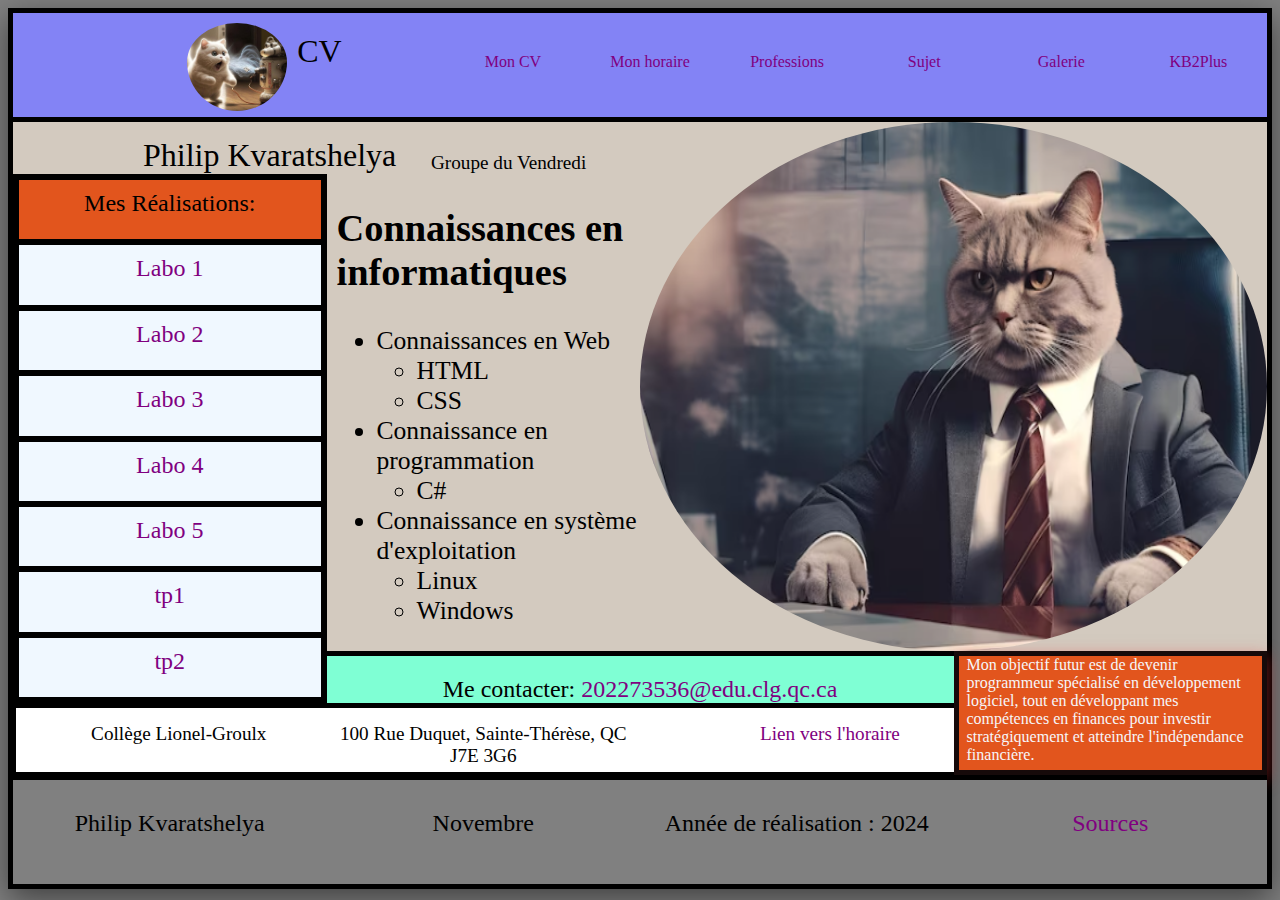
<file: index.html>
<!DOCTYPE html>
<html lang="fr">
<head>
    <meta charset="UTF-8">
    <meta name="viewport" content="width=device-width, initial-scale=1.0">
    <link rel="stylesheet" href="css/styles1.css">
    <title>CV</title>
</head>
<body>
    <div class="page">
        <header>
            <div class="image5"><img src="images/WowCat.png" alt="WowCat"></div>
            <div class="titre5">CV</div> 
            <nav>
                <div class="cel11"><a href="index.html" target="_blank">Mon CV</a></div>
                <div class="cel22"><a href="horaire.html" target="_blank">Mon horaire</a></div>
                <div class="cel33"><a href="professions.html" target="_blank">Professions</a></div>
                <div class="cel44"><a href="sujet.html" target="_blank">Sujet</a></div>
                <div class="cel5"><a href="galerie.html" target="_blank">Galerie</a></div>
                <div class="cel6"><a href="kb2plus.html" target="_blank">KB2Plus</a></div>
            </nav>
        </header>
        <main>
            <div class="nom-prenom">Philip Kvaratshelya</div>
            <div class="groupe">Groupe du Vendredi</div>
            <div class="image">
                <img src="images/coolcat.png" alt="coolcat">
            </div>
            <div class="liens-realisations">
                <div class="mesrea">Mes Réalisations:</div>
                <div class="labo1"><a href="https://supervodka1.github.io/Labo1/" target="_blank">Labo 1</a></div>
                <div class="labo2"><a href="https://supervodka1.github.io/Labo2/" target="_blank">Labo 2</a></div>
                <div class="labo3"><a href="https://supervodka1.github.io/Labo3/" target="_blank">Labo 3</a></div>
                <div class="labo4"><a href="https://supervodka1.github.io/Labo-4/" target="_blank">Labo 4</a></div>
                <div class="labo5"><a href="https://supervodka1.github.io/Labo5/" target="_blank">Labo 5</a></div>
                <div class="tp1"><a href="https://supervodka1.github.io/tp1/" target="_blank">tp1</a></div>
                <div class="tp2"><a href="https://supervodka1.github.io/tp2/" target="_blank">tp2</a></div>
            </div>
            <div class="connaissances">
                <h2>Connaissances en informatiques</h2>
                <ul>
                    <li>Connaissances en Web 
                        <ul>
                            <li>HTML</li>
                            <li>CSS</li>
                        </ul>
                    </li>
                    <li>Connaissance en programmation 
                        <ul>
                            <li>C#</li>
                        </ul>
                    </li>
                    <li>Connaissance en système d'exploitation 
                        <ul>
                            <li>Linux</li>
                            <li>Windows</li>
                        </ul>
                    </li>
                </ul>
            </div>
            <div class="cegep-nom">Collège Lionel-Groulx</div>
            <div class="cegep-adresse">100 Rue Duquet, Sainte-Thérèse, QC J7E 3G6</div>
            <div class="interets">Mon objectif futur est de devenir programmeur spécialisé en développement logiciel, tout en développant mes compétences en finances pour investir stratégiquement et atteindre l'indépendance financière.</div>
            <div class="courriel">
                Me contacter:
                <a href="mailto:202273536@edu.clg.qc.ca">202273536@edu.clg.qc.ca</a>
            </div>
            <div class="horaire"><a href="horaire.html" target="_blank">Lien vers l'horaire</a></div>
            
        </main>
        <footer>
            <div class="cel1">Philip Kvaratshelya</div>
            <div class="cel2">Novembre</div>
            <div class="cel3">Année de réalisation : 2024</div>
            <div class="cel4"><a href="sources.html" target="_blank">Sources</a></div>
        </footer>
    </div>
</body>
</html>
</file>
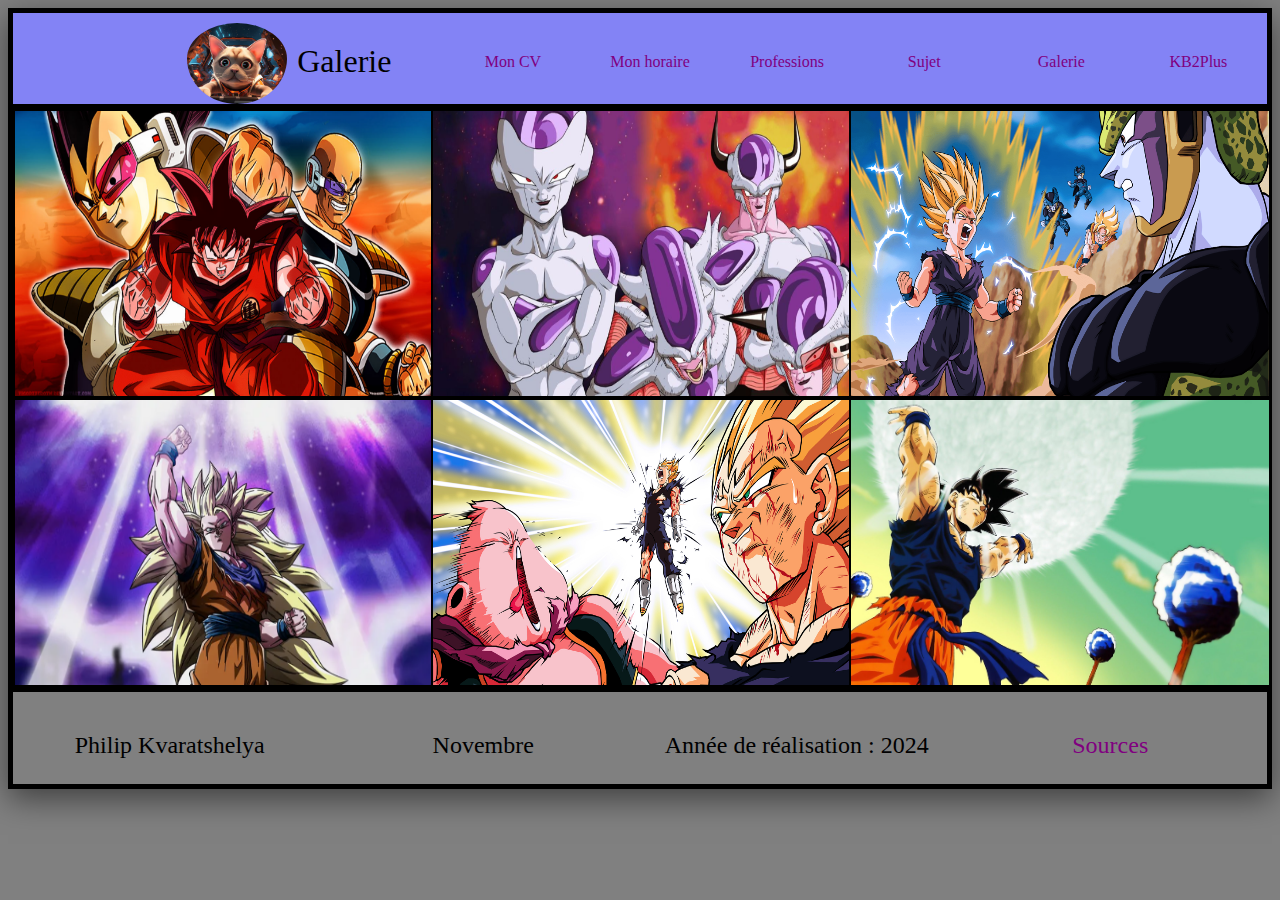
<file: galerie.html>
<!DOCTYPE html>
<html lang="fr">
<head>
    <meta charset="UTF-8">
    <meta name="viewport" content="width=device-width, initial-scale=1.0">
    <link rel="stylesheet" href="css/styles5.css">
    <title>Galerie</title>
</head>
<body>
    <div class="page">
        <header>
            <div class="image5"><img src="images/SpaceCat.png" alt="SpaceCat"></div>
            <div class="titre5">Galerie</div> 
            <nav>
                <div class="cel11"><a href="index.html" target="_blank">Mon CV</a></div>
                <div class="cel22"><a href="horaire.html" target="_blank">Mon horaire</a></div>
                <div class="cel33"><a href="professions.html" target="_blank">Professions</a></div>
                <div class="cel44"><a href="sujet.html" target="_blank">Sujet</a></div>
                <div class="cel5"><a href="galerie.html" target="_blank">Galerie</a></div>
                <div class="cel6"><a href="kb2plus.html" target="_blank">KB2Plus</a></div>
            </nav>
        </header>
        <main>

            <div class="item"><img src="images/SaiyanSaga.png" alt="SaiyanSaga"></div>
            <div class="item"><img src="images/Frieza.png" alt="ssjGoku"></div>
            <div class="item"><img src="images/ssj2Gohan.png" alt="ssj2Gohan"></div>
            <div class="item"><img src="images/ssj3Goku.png" alt="ssj3Goku"></div>
            <div class="item"><img src="images/VegetavsBuu.jpg" alt="VegetavsBuu"></div>
            <div class="item"><img src="images/SpiritBomb.png" alt="SpiritBomb"></div>      
            
        </main>
        <footer>
            <div class="cel1">Philip Kvaratshelya</div>
            <div class="cel2">Novembre</div>
            <div class="cel3">Année de réalisation : 2024</div>
            <div class="cel4"><a href="sources.html" target="_blank">Sources</a></div>
        </footer>
    </div>
</body>
</html>
</file>
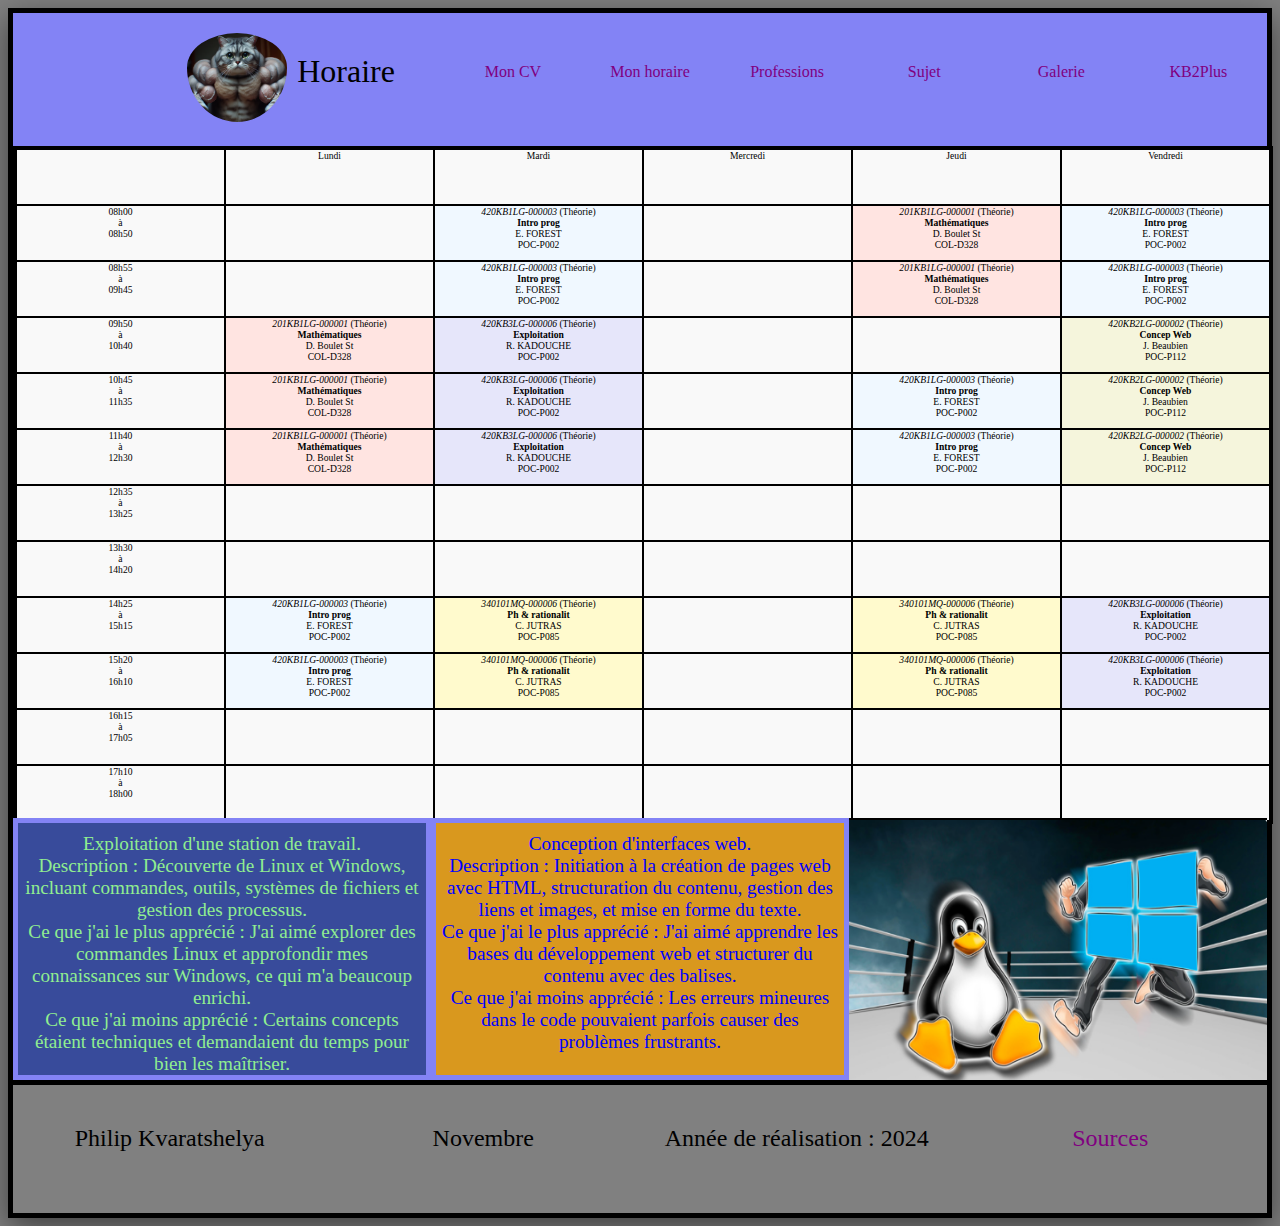
<file: horaire.html>
<!DOCTYPE html>
<html lang="fr">
<head>
    <meta charset="UTF-8">
    <meta name="viewport" content="width=device-width, initial-scale=1.0">
    <link rel="stylesheet" href="css/styles2.css">
    <title>Horaire</title>
</head>
<body>
    <div class="page">
        <header>
            <div class="image5"><img src="images/buffedcat.png" alt="buffedcat"></div>
            <div class="titre5">Horaire</div> 
            <nav>
                <div class="cel11"><a href="index.html" target="_blank">Mon CV</a></div>
                <div class="cel22"><a href="horaire.html" target="_blank">Mon horaire</a></div>
                <div class="cel33"><a href="professions.html" target="_blank">Professions</a></div>
                <div class="cel44"><a href="sujet.html" target="_blank">Sujet</a></div>
                <div class="cel5"><a href="galerie.html" target="_blank">Galerie</a></div>
                <div class="cel6"><a href="kb2plus.html" target="_blank">KB2Plus</a></div>
            </nav>
        </header>
        <main>
            <div class="tableau">

                <div class="cellule"></div>
                <div class="cellule">Lundi</div>
                <div class="cellule">Mardi</div>
                <div class="cellule">Mercredi</div>
                <div class="cellule">Jeudi</div>
                <div class="cellule">Vendredi</div>

                <div class="cellule">08h00<br>à<br>08h50</div>
                <div class="cellule"></div>
                <div class="cellule cours1">
                    <span class="coursCode">420KB1LG-000003</span> (Théorie)<br>
                    <span class="coursNom">Intro prog</span><br>
                    E. FOREST<br>
                    POC-P002
                </div>
                <div class="cellule"></div>
                <div class="cellule cours2">
                    <span class="coursCode">201KB1LG-000001</span> (Théorie)<br>
                    <span class="coursNom">Mathématiques</span><br>
                    D. Boulet St<br>
                    COL-D328
                </div>
                <div class="cellule cours1">
                    <span class="coursCode">420KB1LG-000003</span> (Théorie)<br>
                    <span class="coursNom">Intro prog</span><br>
                    E. FOREST<br>
                    POC-P002
                </div>

                <div class="cellule">08h55<br>à<br>09h45</div>
                <div class="cellule"></div>
                <div class="cellule cours1">
                    <span class="coursCode">420KB1LG-000003</span> (Théorie)<br>
                    <span class="coursNom">Intro prog</span><br>
                    E. FOREST<br>
                    POC-P002
                </div>
                <div class="cellule"></div>
                <div class="cellule cours2">
                    <span class="coursCode">201KB1LG-000001</span> (Théorie)<br>
                    <span class="coursNom">Mathématiques</span><br>
                    D. Boulet St<br>
                    COL-D328
                </div>
                <div class="cellule cours1">
                    <span class="coursCode">420KB1LG-000003</span> (Théorie)<br>
                    <span class="coursNom">Intro prog</span><br>
                    E. FOREST<br>
                    POC-P002
                </div>

                <div class="cellule">09h50<br>à<br>10h40</div>
                <div class="cellule cours2">
                    <span class="coursCode">201KB1LG-000001</span> (Théorie)<br>
                    <span class="coursNom">Mathématiques</span><br>
                    D. Boulet St<br>
                    COL-D328
                </div>
                <div class="cellule cours3">
                    <span class="coursCode">420KB3LG-000006</span> (Théorie)<br>
                    <span class="coursNom">Exploitation</span><br>
                    R. KADOUCHE<br>
                    POC-P002
                </div>
                <div class="cellule"></div>
                <div class="cellule"></div>
                <div class="cellule cours4">
                    <span class="coursCode">420KB2LG-000002</span> (Théorie)<br>
                    <span class="coursNom">Concep Web</span><br>
                    J. Beaubien<br>
                    POC-P112
                </div>
                <div class="cellule">10h45<br>à<br>11h35</div>
                <div class="cellule cours2">
                    <span class="coursCode">201KB1LG-000001</span> (Théorie)<br>
                    <span class="coursNom">Mathématiques</span><br>
                    D. Boulet St<br>
                    COL-D328
                </div>
                <div class="cellule cours3">
                    <span class="coursCode">420KB3LG-000006</span> (Théorie)<br>
                    <span class="coursNom">Exploitation</span><br>
                    R. KADOUCHE<br>
                    POC-P002
                </div>
                <div class="cellule"></div>
                <div class="cellule cours1">
                    <span class="coursCode">420KB1LG-000003</span> (Théorie)<br>
                    <span class="coursNom">Intro prog</span><br>
                    E. FOREST<br>
                    POC-P002
                </div>
                <div class="cellule cours4">
                    <span class="coursCode">420KB2LG-000002</span> (Théorie)<br>
                    <span class="coursNom">Concep Web</span><br>
                    J. Beaubien<br>
                    POC-P112
                </div>    
                <div class="cellule">11h40<br>à<br>12h30</div>
                <div class="cellule cours2">
                    <span class="coursCode">201KB1LG-000001</span> (Théorie)<br>
                    <span class="coursNom">Mathématiques</span><br>
                    D. Boulet St<br>
                    COL-D328
                </div>
                <div class="cellule cours3">
                    <span class="coursCode">420KB3LG-000006</span> (Théorie)<br>
                    <span class="coursNom">Exploitation</span><br>
                    R. KADOUCHE<br>
                    POC-P002
                </div>
                <div class="cellule"></div>
                <div class="cellule cours1">
                    <span class="coursCode">420KB1LG-000003</span> (Théorie)<br>
                    <span class="coursNom">Intro prog</span><br>
                    E. FOREST<br>
                    POC-P002
                </div>
                <div class="cellule cours4">
                    <span class="coursCode">420KB2LG-000002</span> (Théorie)<br>
                    <span class="coursNom">Concep Web</span><br>
                    J. Beaubien<br>
                    POC-P112
                </div>

                <div class="cellule">12h35<br>à<br>13h25</div>
                <div class="cellule"></div>
                <div class="cellule"></div>
                <div class="cellule"></div>
                <div class="cellule"></div>
                <div class="cellule"></div>

                <div class="cellule">13h30<br>à<br>14h20</div>
                <div class="cellule"></div>
                <div class="cellule"></div>
                <div class="cellule"></div>
                <div class="cellule"></div>
                <div class="cellule"></div>

                <div class="cellule">14h25<br>à<br>15h15</div>
                <div class="cellule cours1">
                    <span class="coursCode">420KB1LG-000003</span> (Théorie)<br>
                    <span class="coursNom">Intro prog</span><br>
                    E. FOREST<br>
                    POC-P002
                </div>
                <div class="cellule cours5">
                    <span class="coursCode">340101MQ-000006</span> (Théorie)<br>
                    <span class="coursNom">Ph & rationalit</span><br>
                    C. JUTRAS<br>
                    POC-P085
                </div>
                <div class="cellule"></div>
                <div class="cellule cours5">
                    <span class="coursCode">340101MQ-000006</span> (Théorie)<br>
                    <span class="coursNom">Ph & rationalit</span><br>
                    C. JUTRAS<br>
                    POC-P085
                </div>
                <div class="cellule cours3">
                    <span class="coursCode">420KB3LG-000006</span> (Théorie)<br>
                    <span class="coursNom">Exploitation</span><br>
                    R. KADOUCHE<br>
                    POC-P002
                </div>

                <div class="cellule">15h20<br>à<br>16h10</div>
                <div class="cellule cours1">
                    <span class="coursCode">420KB1LG-000003</span> (Théorie)<br>
                    <span class="coursNom">Intro prog</span><br>
                    E. FOREST<br>
                    POC-P002
                </div>
                <div class="cellule cours5">
                    <span class="coursCode">340101MQ-000006</span> (Théorie)<br>
                    <span class="coursNom">Ph & rationalit</span><br>
                    C. JUTRAS<br>
                    POC-P085
                </div>
                <div class="cellule"></div>
                <div class="cellule cours5">
                    <span class="coursCode">340101MQ-000006</span> (Théorie)<br>
                    <span class="coursNom">Ph & rationalit</span><br>
                    C. JUTRAS<br>
                    POC-P085
                </div>
                <div class="cellule cours3">
                    <span class="coursCode">420KB3LG-000006</span> (Théorie)<br>
                    <span class="coursNom">Exploitation</span><br>
                    R. KADOUCHE<br>
                    POC-P002
                </div>

                <div class="cellule">16h15<br>à<br>17h05</div>
                <div class="cellule"></div>
                <div class="cellule"></div>
                <div class="cellule"></div>
                <div class="cellule"></div>
                <div class="cellule"></div>

                <div class="cellule">17h10<br>à<br>18h00</div>
                <div class="cellule"></div>
                <div class="cellule"></div>
                <div class="cellule"></div>
                <div class="cellule"></div>
                <div class="cellule"></div>
            </div>
            
            <div class="extra1">Exploitation d'une station de travail.<br>
              Description : Découverte de Linux et Windows, incluant commandes, outils, systèmes de fichiers et gestion des processus.
              <br>
              Ce que j'ai le plus apprécié : J'ai aimé explorer des commandes Linux et approfondir mes connaissances sur Windows, ce qui m'a beaucoup enrichi.
              <br>
              Ce que j'ai moins apprécié : Certains concepts étaient techniques et demandaient du temps pour bien les maîtriser.</div>
            <div class="extra2">Conception d'interfaces web.<br>
              Description : Initiation à la création de pages web avec HTML, structuration du contenu, gestion des liens et images, et mise en forme du texte.
              <br>
              Ce que j'ai le plus apprécié : J'ai aimé apprendre les bases du développement web et structurer du contenu avec des balises.
              <br>
              Ce que j'ai moins apprécié : Les erreurs mineures dans le code pouvaient parfois causer des problèmes frustrants.</div>
            <div class="image">
              <img src="images/LinuxvsW.png" alt="LinuxVsWindows">
          </div>

        </main>
        <footer>
            <div class="cel1">Philip Kvaratshelya</div>
            <div class="cel2">Novembre</div>
            <div class="cel3">Année de réalisation : 2024</div>
            <div class="cel4"><a href="sources.html" target="_blank">Sources</a></div>
        </footer>
    </div>
</body>
</html>
</file>
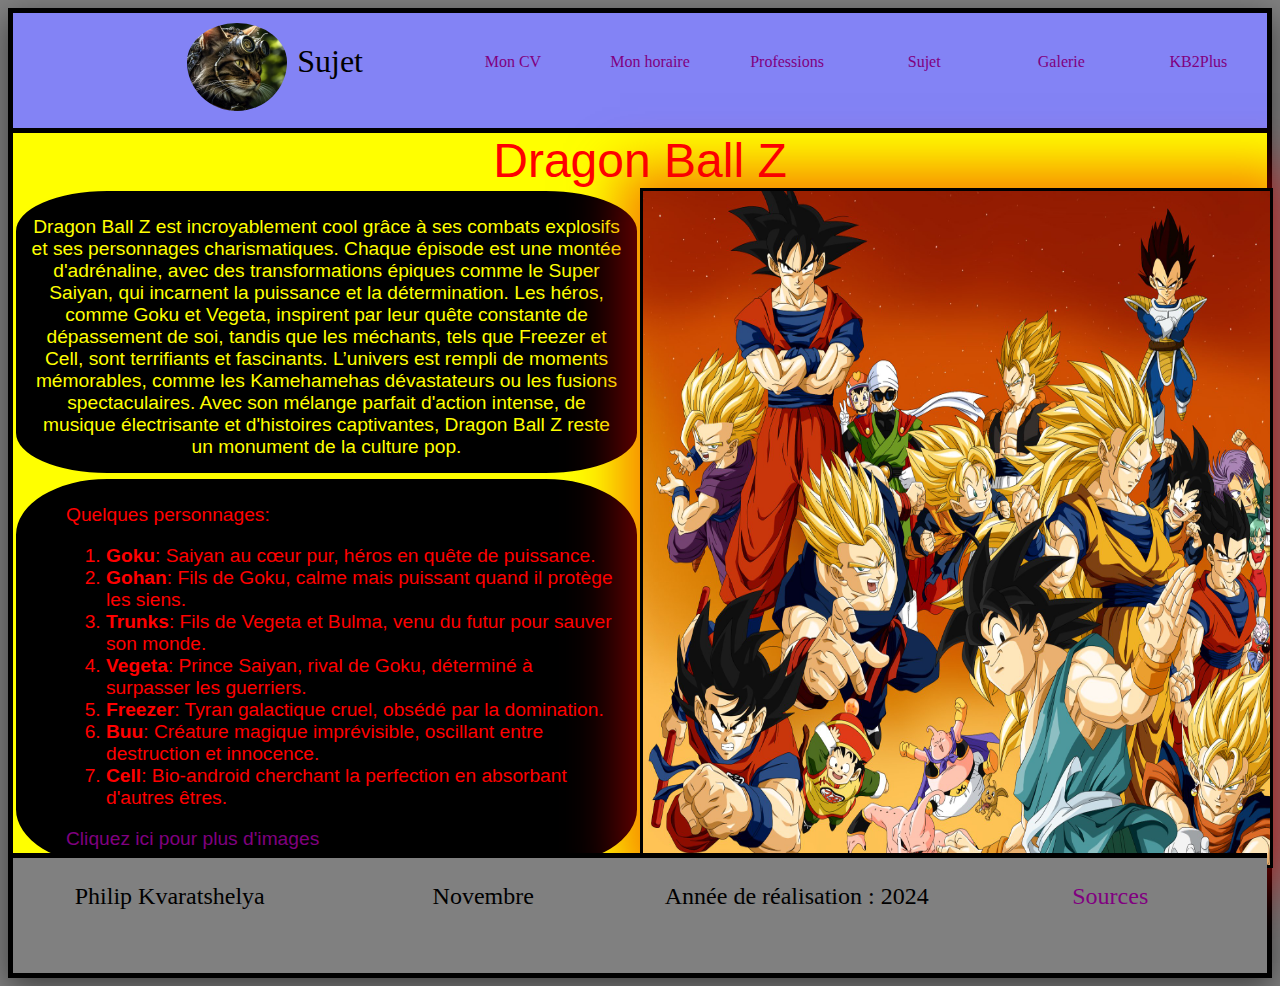
<file: sujet.html>
<!DOCTYPE html>
<html lang="fr">
<head>
    <meta charset="UTF-8">
    <meta name="viewport" content="width=device-width, initial-scale=1.0">
    <link rel="stylesheet" href="css/styles4.css">
    <title>Sujet</title>
</head>
<body>
    <div class="page">
        <header>
            <div class="image5"><img src="images/ComandoCat.png" alt="ComandoCat"></div>
            <div class="titre5">Sujet</div> 
            <nav>
                <div class="cel11"><a href="index.html" target="_blank">Mon CV</a></div>
                <div class="cel22"><a href="horaire.html" target="_blank">Mon horaire</a></div>
                <div class="cel33"><a href="professions.html" target="_blank">Professions</a></div>
                <div class="cel44"><a href="sujet.html" target="_blank">Sujet</a></div>
                <div class="cel5"><a href="galerie.html" target="_blank">Galerie</a></div>
                <div class="cel6"><a href="kb2plus.html" target="_blank">KB2Plus</a></div>
            </nav>
        </header>
        <main>
            <div class="titreDBZ"> Dragon Ball Z</div>
            <div class="descri">Dragon Ball Z est incroyablement cool grâce à ses combats explosifs et ses personnages charismatiques. Chaque épisode est une montée d'adrénaline, avec des transformations épiques comme le Super Saiyan, qui incarnent la puissance et la détermination. Les héros, comme Goku et Vegeta, inspirent par leur quête constante de dépassement de soi, tandis que les méchants, tels que Freezer et Cell, sont terrifiants et fascinants. L’univers est rempli de moments mémorables, comme les Kamehamehas dévastateurs ou les fusions spectaculaires. Avec son mélange parfait d'action intense, de musique électrisante et d'histoires captivantes, Dragon Ball Z reste un monument de la culture pop.</div>
            <div class="perso">Quelques personnages:
                <ol>
                    <li>
                        <strong>Goku</strong>: Saiyan au cœur pur, héros en quête de puissance.
                    </li>
                    <li>
                        <strong>Gohan</strong>: Fils de Goku, calme mais puissant quand il protège les siens.
                    </li>
                    <li>
                        <strong>Trunks</strong>: Fils de Vegeta et Bulma, venu du futur pour sauver son monde.
                    </li>
                    <li>
                        <strong>Vegeta</strong>: Prince Saiyan, rival de Goku, déterminé à surpasser les guerriers.
                    </li>
                    <li>
                        <strong>Freezer</strong>: Tyran galactique cruel, obsédé par la domination.
                    </li>
                    <li>
                        <strong>Buu</strong>: Créature magique imprévisible, oscillant entre destruction et innocence.
                    </li>
                    <li>
                        <strong>Cell</strong>: Bio-android cherchant la perfection en absorbant d'autres êtres.
                    </li>
                </ol>
              <a href="galerie.html" target="_blank">Cliquez ici pour plus d'images</a>
            </div>
            <div class="image"><img src="images/DragonBallCharacters.jpg" alt="DragonBallCharacters"></div>
        </main>
        <footer>
            <div class="cel1">Philip Kvaratshelya</div>
            <div class="cel2">Novembre</div>
            <div class="cel3">Année de réalisation : 2024</div>
            <div class="cel4"><a href="sources.html" target="_blank">Sources</a></div>
        </footer>
    </div>
</body>
</html>
</file>
<file: css/styles1.css>
body {
    background-color: grey;
}

.page {
    background-color: lightslategray;
    margin: auto;
    max-height: 65em;
    max-width: 140em;
    border: 5px solid #000;
    box-shadow: 0 10px 30px rgba(0, 0, 0, 0.5);
    display: grid;
    grid-template-columns: repeat(12, 1fr);
    grid-template-rows: repeat(8, 1fr);
    grid-template-areas: 
        "h h h h h h h h h h h h"
        "m m m m m m m m m m m m"
        "m m m m m m m m m m m m"
        "m m m m m m m m m m m m"
        "m m m m m m m m m m m m"
        "m m m m m m m m m m m m"
        "m m m m m m m m m m m m"
        "n n n n n n n n n n n n";
}

header {
    grid-area: h;
    max-height: 120px;
    border-bottom: 5px solid black;
    background-color: rgb(131, 131, 245);
    color: black;
    font-family: 'Dancing Script', cursive;
    display: grid;
    grid-template-columns: 2fr 1fr 6fr;
    grid-template-rows: 1fr;
    grid-template-areas: 
    "titre5 image5 nav";
    gap: 10px;
}
.titre5
{
    font-size: 2em;
    padding-top: 20px;
    text-align: left;
}
.image5 img
{
    border-radius: 50%;
    max-width: 100px;
    max-height: 100px;
    padding-top: 10px;
    float: right;
}
nav {
    font-size: 1em;
    background-color: rgb(131, 131, 245);
    display: grid;
    grid-template-columns: repeat(6, 1fr);
    grid-template-areas: 
    " cel11 cel22 cel33 cel44 cel5 cel6 ";
    font-family: 'Dancing Script', cursive;
    grid-area: nav;
}
.cel11 {
    grid-area: cel11;
    text-align: center;
    padding-top: 40px;
}
.cel22 {
    grid-area: cel22;
    text-align: center;
    padding-top: 40px;
}
.cel33 {
    grid-area: cel33;
    text-align: center;
    padding-top: 40px;
}
.cel44 {
    grid-area: cel44;
    text-align: center;
    padding-top: 40px;
}
.cel5 {
    grid-area: cel5;
    text-align: center;
    padding-top: 40px;
}
.cel6 {
    grid-area: cel6;
    text-align: center;
    padding-top: 40px;
}
.cel11:hover, .cel22:hover, .cel33:hover, .cel44:hover, .cel5:hover, .cel6:hover {
    cursor: pointer;
    text-decoration: underline;
    background-color: rgb(226, 85, 29);
    color: rgb(204, 68, 9);
}

footer {
    font-size: 1.5em;
    border-top: 5px solid #000;
    grid-area: n;
    background-color: grey;
    display: grid;
    grid-template-columns: repeat(4, 1fr);
    grid-template-areas: 
    " cel1 cel2 cel3 cel4 ";
    font-family: 'Dancing Script', cursive;
}
.cel1 {
    grid-area: cel1;
    text-align: center;
    padding-top: 30px;
}
.cel2 {
    grid-area: cel2;
    text-align: center;
    padding-top: 30px;
}
.cel3 {
    grid-area: cel3;
    text-align: center;
    padding-top: 30px;
}
.cel4 {
    grid-area: cel4;
    text-align: center;
    padding-top: 30px;
}
.cel4:hover {
    cursor: pointer;
    text-decoration: none;
    background-color: rgb(226, 85, 29);
}

a{
    cursor: pointer;
    text-decoration: none;
    color: purple;
}

a:hover {
    cursor: pointer;
    text-decoration: none;
    color: blue; /* Couleur bleue au survol */
}

main {
    grid-area: m;
    display: grid;
    grid-template-columns: repeat(12, 1fr);
    grid-template-rows: repeat(4, auto);
    grid-template-areas:
        " a a a a b b o o o o o o "
        " i i i j j j o o o o o o "
        " i i i e e e e e e g g g "
        " c c c d d d f f f g g g ";
    background-color: rgb(211, 202, 191);
    font-family: 'Playfair Display', serif;
}

.nom-prenom {
    font-size: 2em;
    font-family: 'Dancing Script', cursive;
    padding-left: 130px ;
    padding-top: 15px;
    grid-area: a;
}

.groupe {
    font-size: 1.2em;
    font-family: 'Dancing Script', cursive;
    text-align: left;
    padding-top: 30px;
    grid-area: b;
}

.cegep-nom {
    background-color: white;
    border-top: 5px solid #000;
    border-bottom: 3px solid #000;
    border-left: 3px solid #000;
    text-align: center;
    padding-left: 15px;
    padding-top: 15px;
    font-size: 1.2em;
    grid-area: c;
}

.cegep-adresse {
    background-color: white;
    border-top: 5px solid #000;
    border-bottom: 3px solid #000;
    text-align: center;
    padding-bottom: 5px;
    padding-top: 15px;
    font-size: 1.2em;
    grid-area: d;
}

.courriel {
    background-color: aquamarine;
    border-top: 5px solid #000;

    text-align: center;
    padding-top: 20px;
    font-size: 1.5em;
    grid-area: e;
}

.horaire {
    background-color: white;
    padding-left: 120px;
    border-top: 5px solid #000;
    border-bottom: 3px solid #000;
    padding-top: 15px;
    font-size: 1.2em;
    grid-area: f;
}

.interets {
    color: rgb(246, 246, 249);
    background-color: rgb(226, 85, 29);
    border: 5px solid #160a0a;
    box-shadow: 0 5px 15px rgba(234, 54, 54, 0.5);
    font-size: 1em;
    font-family: 'Dancing Script', cursive;
    padding-bottom: 5px;
    padding-left: 8px;
    grid-area: g;
}

.image
{
    grid-area: o;
    display: flex;
    justify-content: center;
    align-items: center;
    overflow: hidden;
    width: 100%;
    height: 100%;
    border-radius: 50%;
}
.image img 
{
    width: 100%;
    height: 100%;
    border-radius: 15%;
}
.image:hover img 
{
    transform: scale(1.1);
}

.liens-realisations {
    border: 3px solid #000;
    display: grid;
    color: black;
    grid-template-rows: repeat(8, 1fr);
    grid-template-areas: 
    " mesrea "
    "laboa "
    "labob "
    "laboc "
    "labod "
    "laboe "
    "tpa "
    "tpb ";
    grid-area: i;
}

.liens-realisations a:hover {
    text-decoration: none;
    color: blue; /* Couleur bleue au survol */
}

.labo1 {
    font-size: 1.5em;
    padding-top: 10px;
    border: 3px solid #000;
    background-color: aliceblue;
    text-align: center;
    grid-area: laboa;
}

.labo2 {
    font-size: 1.5em;
    padding-top: 10px;
    border: 3px solid #000;
    background-color: aliceblue;
    text-align: center;
    grid-area: labob;
}

.labo3 {
    font-size: 1.5em;
    padding-top: 10px;
    border: 3px solid #000;
    background-color: aliceblue;
    text-align: center;
    grid-area: laboc;
}

.labo4 {
    font-size: 1.5em;
    padding-top: 10px;
    border: 3px solid #000;
    background-color: aliceblue;
    text-align: center;
    grid-area: labod;
}

.labo5 {
    font-size: 1.5em;
    padding-top: 10px;
    border: 3px solid #000;
    background-color: aliceblue;
    text-align: center;
    grid-area: laboe;
}

.tp1 {
    font-size: 1.5em;
    padding-top: 10px;
    border: 3px solid #000;
    background-color: aliceblue;
    text-align: center;
    grid-area: tpa;
}

.tp2 {
    font-size: 1.5em;
    padding-top: 10px;
    border: 3px solid #000;
    background-color: aliceblue;
    text-align: center;
    grid-area: tpb;
}

.mesrea {
    font-size: 1.5em;
    padding-top: 10px;
    border: 3px solid #000;
    background-color: rgb(226, 85, 29);
    text-align: center;
    grid-area: mesrea;
}

.labo1:hover, .labo2:hover, .labo3:hover, .labo4:hover, .labo5:hover, .tp1:hover, .tp2:hover {
    cursor: pointer;
    text-decoration: none;
    background-color: rgb(226, 85, 29);
}

.connaissances {
    font-size: 1.6em;
    padding-left: 10px;
    grid-area: j;
}

@media (max-width: 430px) {
    body {
        font-size: 14px;
        display: grid;
        grid-template-rows: repeat(3, 1fr);
        grid-template-columns: repeat(1, 1fr);
        grid-template-areas: 
            "header"
            "main"
            "footer";
    }

    header {
        grid-area: h;
        max-height: 100px;
    }

    .titre5 {
        font-size: 0.8em;
        padding-top: 15px;
    }

    .image5 img {
        max-width: 80px;
        max-height: 80px;
        padding-top: 5px;
    }

    nav {
        font-size: 0.6em;
        grid-template-columns: 1fr;
        grid-template-areas: "cel11 cel22" "cel33 cel44" "cel5 cel6";
    }

    .cel11, .cel22, .cel33, .cel44, .cel5, .cel6 {
        padding-top: 10px;
        text-align: center;
    }

    main {
        grid-area: m;
        grid-template-columns: 1fr;
        grid-template-rows: auto;
        grid-template-areas:
            "a"
            "b"
            "i"
            "j"
            "e"
            "f"
            "g"
            "o"
            "c"
            "d";
    }

    .nom-prenom,
    .groupe {
        font-size: 0.8em;
        padding-left: 10px;
        text-align: center;
    }

    .cegep-nom,
    .cegep-adresse,
    .courriel,
    .horaire,
    .interets {
        font-size: 0.8em;
        padding: 10px;
    }

    .image {
        grid-area: o;
        width: 80%;
        height: auto;
        margin: auto;
    }

    .liens-realisations {
        font-size: 0.8em;
        grid-template-rows: repeat(8, 1fr);
        grid-template-areas:
            "mesrea"
            "laboa"
            "labob"
            "laboc"
            "labod"
            "laboe"
            "tpa"
            "tpb";
    }

    .mesrea,
    .labo1,
    .labo2,
    .labo3,
    .labo4,
    .labo5,
    .tp1,
    .tp2 {
        font-size: 0.7em;
        padding-top: 5px;
        text-align: center;
    }

    footer {
        grid-area: n;
        font-size: 0.8em;
        grid-template-columns: 1fr;
        grid-template-areas: 
            "cel1"
            "cel2"
            "cel3"
            "cel4";
    }

    .cel1,
    .cel2,
    .cel3,
    .cel4 {
        padding-top: 15px;
        text-align: center;
    }
}
</file>
<file: css/styles5.css>
body {
    background-color: grey;
}

.page {
    background-color: lightslategray;
    margin: auto;
    max-height: 80em;
    max-width: 140em;
    border: 5px solid #000;
    box-shadow: 0 10px 30px rgba(0, 0, 0, 0.5);
    display: grid;
    grid-template-columns: repeat(12, 1fr);
    grid-template-rows: repeat(8, 1fr);
    grid-template-areas: 
        "h h h h h h h h h h h h"
        "m m m m m m m m m m m m"
        "m m m m m m m m m m m m"
        "m m m m m m m m m m m m"
        "m m m m m m m m m m m m"
        "m m m m m m m m m m m m"
        "m m m m m m m m m m m m"
        "n n n n n n n n n n n n";
}

header {
    border-bottom: #000 solid 5px;
    grid-area: h;
    max-height: 170px;
    background-color: rgb(131, 131, 245);
    color: black;
    font-family: 'Dancing Script', cursive;
    display: grid;
    grid-template-columns: 2fr 1fr 6fr;
    grid-template-rows: 1fr;
    grid-template-areas: 
    "titre5 image5 nav";
    gap: 10px;
}
.titre5
{
    font-size: 2em;
    padding-top: 30px;
    text-align: left;
}
.image5 img
{
    padding-top: 10px;
    border-radius: 50%;
    max-width: 100px;
    max-height: 100px;
    float: right;
}
nav {
    font-size: 1em;
    background-color: rgb(131, 131, 245);
    display: grid;
    grid-template-columns: repeat(6, 1fr);
    grid-template-areas: 
    " cel11 cel22 cel33 cel44 cel5 cel6 ";
    font-family: 'Dancing Script', cursive;
    grid-area: nav;
}
.cel11 {
    grid-area: cel11;
    text-align: center;
    padding-top: 40px;
}
.cel22 {
    grid-area: cel22;
    text-align: center;
    padding-top: 40px;
}
.cel33 {
    grid-area: cel33;
    text-align: center;
    padding-top: 40px;
}
.cel44 {
    grid-area: cel44;
    text-align: center;
    padding-top: 40px;
}
.cel5 {
    grid-area: cel5;
    text-align: center;
    padding-top: 40px;
}
.cel6 {
    grid-area: cel6;
    text-align: center;
    padding-top: 40px;
}
.cel11:hover, .cel22:hover, .cel33:hover, .cel44:hover, .cel5:hover, .cel6:hover {
    cursor: pointer;
    text-decoration: underline;
    background-color: rgb(226, 85, 29);
    color: rgb(204, 68, 9);
}

footer {
    font-size: 1.5em;
    border-top: 5px solid #000;
    grid-area: n;
    background-color: grey;
    display: grid;
    grid-template-columns: repeat(4, 1fr);
    grid-template-areas: 
    " cel1 cel2 cel3 cel4 ";
    font-family: 'Dancing Script', cursive;
}
.cel1 {
    grid-area: cel1;
    text-align: center;
    padding-top: 40px;
}
.cel2 {
    grid-area: cel2;
    text-align: center;
    padding-top: 40px;
}
.cel3 {
    grid-area: cel3;
    text-align: center;
    padding-top: 40px;
}
.cel4 {
    grid-area: cel4;
    text-align: center;
    padding-top: 40px;
}
.cel4:hover {
    cursor: pointer;
    text-decoration: none;
    background-color: rgb(226, 85, 29);
}

a{
    cursor: pointer;
    text-decoration: none;
    color: purple;
}

a:hover {
    cursor: pointer;
    text-decoration: none;
    color: blue;
}

main {
    grid-area: m;
    display: grid;
    grid-template-columns: repeat(3, 1fr);
    grid-template-rows: repeat(2, 1fr);
    background-color: yellow;
}

.item {
    border: 2px solid #000;
    width: 100%;
    height: auto;
    overflow: hidden;
    display: flex;
    justify-content: center;
    align-items: center;
}

.item img {
    width: 100%;
    height: 100%;
    display: block;
}

@media (max-width: 430px) {
    body {
        font-size: 14px;
        grid-template-rows: repeat(3, 1fr);
        grid-template-columns: repeat(1, 1fr);
        grid-template-areas: "header"
        "main" "footer";
    }

    header {
        max-height: 300px;
    }

    .titre5 {
        font-size: 1.5em;
        padding-top: 15px;
    }

    .image5 img {
        max-width: 80px;
        max-height: 80px;
        padding-top: 5px;
    }

    nav {
        font-size: 0.6em;
        grid-template-columns: 1fr;
        grid-template-areas: "cel11 cel22" "cel33 cel44" "cel5 cel6";
    }

    .cel11, .cel22, .cel33, .cel44, .cel5, .cel6 {
        padding-top: 20px;
    }

    footer {
        font-size: 1.2em;
    }

    .cel1, .cel2, .cel3, .cel4 {
        padding-top: 15px;
    }

    main {
        grid-template-columns: 1fr;
        grid-template-rows: repeat(6, 1fr);
    }

    .item {
        font-size: 12px;
        width: 90%;
        margin: auto;
    }

    .image5 img {
        max-width: 80px;
        max-height: 80px;
    }
}
</file>
<file: css/styles2.css>
body {
    background-color: grey;
}

.page {
    background-color: lightslategray;
    margin: auto;
    max-height: 75em;
    max-width: 100em;
    border: 5px solid #000;
    box-shadow: 0 10px 30px rgba(0, 0, 0, 0.5);
    display: grid;
    grid-template-columns: repeat(12, 1fr);
    grid-template-rows: repeat(9, 1fr);
    grid-template-areas: 
        "h h h h h h h h h h h h"
        "m m m m m m m m m m m m"
        "m m m m m m m m m m m m"
        "m m m m m m m m m m m m"
        "m m m m m m m m m m m m"
        "m m m m m m m m m m m m"
        "m m m m m m m m m m m m"
        "m m m m m m m m m m m m"
        "n n n n n n n n n n n n";
}

header {
    grid-area: h;
    max-height: 150px;
    background-color: rgb(131, 131, 245);
    color: black;
    font-family: 'Dancing Script', cursive;
    display: grid;
    grid-template-columns: 2fr 1fr 6fr;
    grid-template-rows: 1fr;
    grid-template-areas: 
    "titre5 image5 nav";
    gap: 10px;
}
.titre5
{
    padding-top: 40px;
    font-size: 2em;
    text-align: left;
}
.image5 img
{
    padding-top: 20px;
    border-radius: 50%;
    max-width: 100px;
    max-height: 100px;
    float: right;
}
nav {
    font-size: 1em;
    background-color: rgb(131, 131, 245);
    display: grid;
    grid-template-columns: repeat(6, 1fr);
    grid-template-areas: 
    " cel11 cel22 cel33 cel44 cel5 cel6 ";
    font-family: 'Dancing Script', cursive;
    grid-area: nav;
}
.cel11 {
    grid-area: cel11;
    text-align: center;
    padding-top: 50px;
}
.cel22 {
    grid-area: cel22;
    text-align: center;
    padding-top: 50px;
}
.cel33 {
    grid-area: cel33;
    text-align: center;
    padding-top: 50px;
}
.cel44 {
    grid-area: cel44;
    text-align: center;
    padding-top: 50px;
}
.cel5 {
    grid-area: cel5;
    text-align: center;
    padding-top: 50px;
}
.cel6 {
    grid-area: cel6;
    text-align: center;
    padding-top: 50px;
}
.cel11:hover, .cel22:hover, .cel33:hover, .cel44:hover, .cel5:hover, .cel6:hover {
    cursor: pointer;
    text-decoration: underline;
    background-color: rgb(226, 85, 29);
    color: rgb(204, 68, 9);
}
footer {
    font-size: 1.5em;
    border-top: 5px solid #000;
    grid-area: n;
    background-color: grey;
    display: grid;
    grid-template-columns: repeat(4, 1fr);
    grid-template-areas: 
    " cel1 cel2 cel3 cel4 ";
    font-family: 'Dancing Script', cursive;
}
.cel1 {
    grid-area: cel1;
    text-align: center;
    padding-top: 40px;
}
.cel2 {
    grid-area: cel2;
    text-align: center;
    padding-top: 40px;
}
.cel3 {
    grid-area: cel3;
    text-align: center;
    padding-top: 40px;
}
.cel4 {
    grid-area: cel4;
    text-align: center;
    padding-top: 40px;
}
.cel4:hover {
    cursor: pointer;
    text-decoration: none;
    background-color: rgb(226, 85, 29);
}

a{
    cursor: pointer;
    text-decoration: none;
    color: purple;
}

a:hover {
    cursor: pointer;
    text-decoration: none;
    color: blue;
}

main {
    grid-area: m;
    display: grid;
    background-color: rgb(211, 202, 191);
    font-family: 'Playfair Display', serif;
    grid-template-columns: repeat(3, 1fr);
    grid-template-rows: repeat(4, 1fr);
    grid-template-areas: 
        "tableau tableau tableau"
        "tableau tableau tableau"
        "tableau tableau tableau"
        "extra1 extra2 image";
}

.tableau {
    grid-area: tableau;
    display: grid;
    grid-template-rows: repeat(12, 1fr);
    grid-template-columns: repeat(6, 1fr);
    width: 100%;
    height: 100%;
    border: 3px solid black;
}

.cellule {
    font-size: 0.6em;
    border: 1px solid black;
    text-align: center;
    background-color: #f9f9f9;
}

.coursNom {
    font-weight: bold;
}

.coursCode {
    font-style: italic;
}

.cours1 {
    background-color: #f0f8ff;
}

.cours2 {
    background-color: #ffe4e1;
}

.cours3 {
    background-color: #e6e6fa;
}

.cours4 {
    background-color: #f5f5dc;
}

.cours5 {
    background-color: #fffacd;
}


.extra1 {
    font-size: 1.2em;
    font-family: 'Dancing Script', cursive;
    text-align: center;
    border: 5px solid rgb(131, 131, 245);
    background-color: rgb(56, 75, 155);
    color: lightgreen;
    padding-top: 10px;
    padding-left: 3px;
    padding-right: 3px;
    grid-area: extra1;
}
.extra2 {
    font-size: 1.2em;
    font-family: 'Dancing Script', cursive;
    text-align: center;
    border: 5px solid rgb(131, 131, 245);
    background-color: rgb(217, 152, 30);
    color: blue;
    padding-top: 10px;
    padding-left: 3px;
    padding-right: 3px;
    grid-area: extra2;
}

.image
{
    border-top:2px solid #000;
    grid-area: image;
    display: flex;
    justify-content: center;
    align-items: center;
    overflow: hidden;
    width: 100%;
    height: 100%;
}
.image img 
{
    width: 100%;
    height: 100%;
}

@media (max-width: 430px) {
    body {
        font-size: 14px;
        grid-template-rows: repeat(3, 1fr);
        grid-template-columns: repeat(1, 1fr);
        grid-template-areas: "header"
        "main" "footer";
    }

    header {
        max-height: 100px;
    }

    .titre5 {
        font-size: 1.5em;
        padding-top: 15px;
    }

    .image5 img {
        max-width: 80px;
        max-height: 80px;
        padding-top: 5px;
    }

    nav {
        font-size: 0.6em;
        grid-template-columns: 1fr;
        grid-template-areas: "cel11 cel22" "cel33 cel44" "cel5 cel6";
    }

    .cel11, .cel22, .cel33, .cel44, .cel5, .cel6 {
        padding-top: 10px;
    }

    footer {
        font-size: 0.8em;
        grid-template-columns: 1fr;
        grid-template-areas: 
            "cel1 cel2"
            "cel3 cel4";
    }

    .cel1, .cel2, .cel3, .cel4 {
        padding-top: 5px;
    }

    main {
        grid-template-columns: 1fr;
        grid-template-rows: repeat(4, 1fr);
        grid-template-areas: 
            "tableau"
            "extra1"
            "extra2"
            "image";
    }

    .tableau {
        grid-template-rows: repeat(12, auto);
        grid-template-columns: repeat(3, 1fr);
    }

    .cellule {
        font-size: 0.5em;
    }

    .extra1, .extra2 {
        font-size: 1em;
    }

    .image {
        grid-area: extra2;
        height: 150px;
    }

    .image img {
        max-width: 100%;
        height: auto;
    }
}
</file>
<file: css/styles4.css>
body {
    background-color: grey;
}

.page {
    background-color: lightslategray;
    margin: auto;
    max-height: 60em;
    max-width: 140em;
    border: 5px solid #000;
    box-shadow: 0 10px 30px rgba(0, 0, 0, 0.5);
    display: grid;
    grid-template-columns: repeat(12, 1fr);
    grid-template-rows: repeat(8, 1fr);
    grid-template-areas: 
        "h h h h h h h h h h h h"
        "m m m m m m m m m m m m"
        "m m m m m m m m m m m m"
        "m m m m m m m m m m m m"
        "m m m m m m m m m m m m"
        "m m m m m m m m m m m m"
        "m m m m m m m m m m m m"
        "n n n n n n n n n n n n";
}

header {
    border-bottom: #000 solid 5px;
    grid-area: h;
    max-height: 120px;
    background-color: rgb(131, 131, 245);
    color: black;
    font-family: 'Dancing Script', cursive;
    display: grid;
    grid-template-columns: 2fr 1fr 6fr;
    grid-template-rows: 1fr;
    grid-template-areas: 
    "titre5 image5 nav";
    gap: 10px;
}
.titre5
{
    padding-top: 30px;
    font-size: 2em;
    text-align: left;
}
.image5 img
{
    padding-top: 10px;
    border-radius: 50%;
    max-width: 100px;
    max-height: 100px;
    float: right;
}
nav {
    font-size: 1em;
    background-color: rgb(131, 131, 245);
    display: grid;
    grid-template-columns: repeat(6, 1fr);
    grid-template-areas: 
    " cel11 cel22 cel33 cel44 cel5 cel6 ";
    font-family: 'Dancing Script', cursive;
    grid-area: nav;
}
.cel11 {
    grid-area: cel11;
    text-align: center;
    padding-top: 40px;
}
.cel22 {
    grid-area: cel22;
    text-align: center;
    padding-top: 40px;
}
.cel33 {
    grid-area: cel33;
    text-align: center;
    padding-top: 40px;
}
.cel44 {
    grid-area: cel44;
    text-align: center;
    padding-top: 40px;
}
.cel5 {
    grid-area: cel5;
    text-align: center;
    padding-top: 40px;
}
.cel6 {
    grid-area: cel6;
    text-align: center;
    padding-top: 40px;
}
.cel11:hover, .cel22:hover, .cel33:hover, .cel44:hover, .cel5:hover, .cel6:hover {
    cursor: pointer;
    text-decoration: underline;
    background-color: rgb(226, 85, 29);
    color: rgb(204, 68, 9);
}

footer {
    font-size: 1.5em;
    border-top: 5px solid #000;
    grid-area: n;
    background-color: grey;
    display: grid;
    grid-template-columns: repeat(4, 1fr);
    grid-template-areas: 
    " cel1 cel2 cel3 cel4 ";
    font-family: 'Dancing Script', cursive;
}
.cel1 {
    grid-area: cel1;
    text-align: center;
    padding-top: 25px;
}
.cel2 {
    grid-area: cel2;
    text-align: center;
    padding-top: 25px;
}
.cel3 {
    grid-area: cel3;
    text-align: center;
    padding-top: 25px;
}
.cel4 {
    grid-area: cel4;
    text-align: center;
    padding-top: 25px;
}
.cel4:hover {
    cursor: pointer;
    text-decoration: none;
    background-color: rgb(226, 85, 29);
}

a{
    cursor: pointer;
    text-decoration: none;
    color: purple;
}

a:hover {
    cursor: pointer;
    text-decoration: none;
    color: blue;
}

main {
    max-height: 100%;
    grid-area: m;
    display: grid;
    grid-template-columns: repeat(4, 1fr);
    grid-template-rows: repeat(3, auto);
    grid-template-areas:
    " titre titre titre titre "
    " descri descri image image "
    " perso perso image image ";
    background-color: yellow;
    font-family: 'Playfair Display', serif;
}

.titreDBZ {
    font-family: "Roboto", "Arial", "Helvetica", sans-serif;
    background-color: yellow;
    color: red;
    max-height: 100px;
    text-align: center;
    font-size: 3em;
    background-repeat: no-repeat;
    grid-area: titre;
}

.descri {
   font-family: "Roboto", "Arial", "Helvetica", sans-serif;
   border: yellow solid 3px;
   border-radius: 15%;
   padding: 25px 15px 15px 15px;
   grid-area: descri;
   font-size: 1.2em;
   color: yellow;
   background-color: #000;
   text-align: center;
}

.perso {
   font-family: "Roboto", "Arial", "Helvetica", sans-serif;
   border: yellow solid 3px;
   border-radius: 15%;
   max-width: 100%;
   max-height: 100%;
   padding: 25px 15px 15px 15px;
   grid-area: perso;
   font-size: 1.2em;
   color: red;
   background-color: #000;
   padding-left: 50px;
}

.image {
   box-shadow: 0 0 50px 20px rgba(238, 0, 0, 0.5);
   border: rgb(0, 0, 0) solid 3px;
   grid-area: image;
   width: 100%;
   height: auto;
   overflow: hidden;
   display: flex;
   justify-content: center;
   align-items: center;
}

.image img {
    width: 100%;
    height: 100%;
    display: block;
}

@media (max-width: 430px) {
    body {
        background-color: lightgrey;
    }

    .page {
        max-width: 100%;
        max-height: 100%;
        grid-template-columns: 1fr;
        grid-template-rows: auto;
        grid-template-areas:
            "h"
            "m"
            "n";
        border: none;
        box-shadow: none;
    }

    header {
        grid-template-columns: 1fr 2fr;
        max-height: 80px;
    }

    .titre5 {
        padding-top: 10px;
        font-size: 1.5em;
    }

    .image5 img {
        max-width: 50px;
        max-height: 50px;
    }

    nav {
        font-size: 0.8em;
        grid-template-columns: repeat(3, 1fr);
        gap: 5px;
    }

    .cel11, .cel22, .cel33, .cel44, .cel5, .cel6 {
        padding-top: 20px;
    }

    footer {
        font-size: 1em;
        grid-template-columns: 1fr 1fr;
    }

    .cel1, .cel2, .cel3, .cel4 {
        padding-top: 15px;
    }

    main {
        grid-template-columns: 1fr;
        grid-template-areas:
            "titre"
            "descri"
            "perso"
            "image";
        font-size: 0.8em;
    }

    .titreDBZ {
        font-size: 2em;
    }

    .descri, .perso {
        font-size: 1em;
        padding: 15px;
    }

    .image {
        box-shadow: 0 0 20px 10px rgba(238, 0, 0, 0.5);
    }

    .image img {
        width: 100%;
        height: auto;
    }
}
</file>
